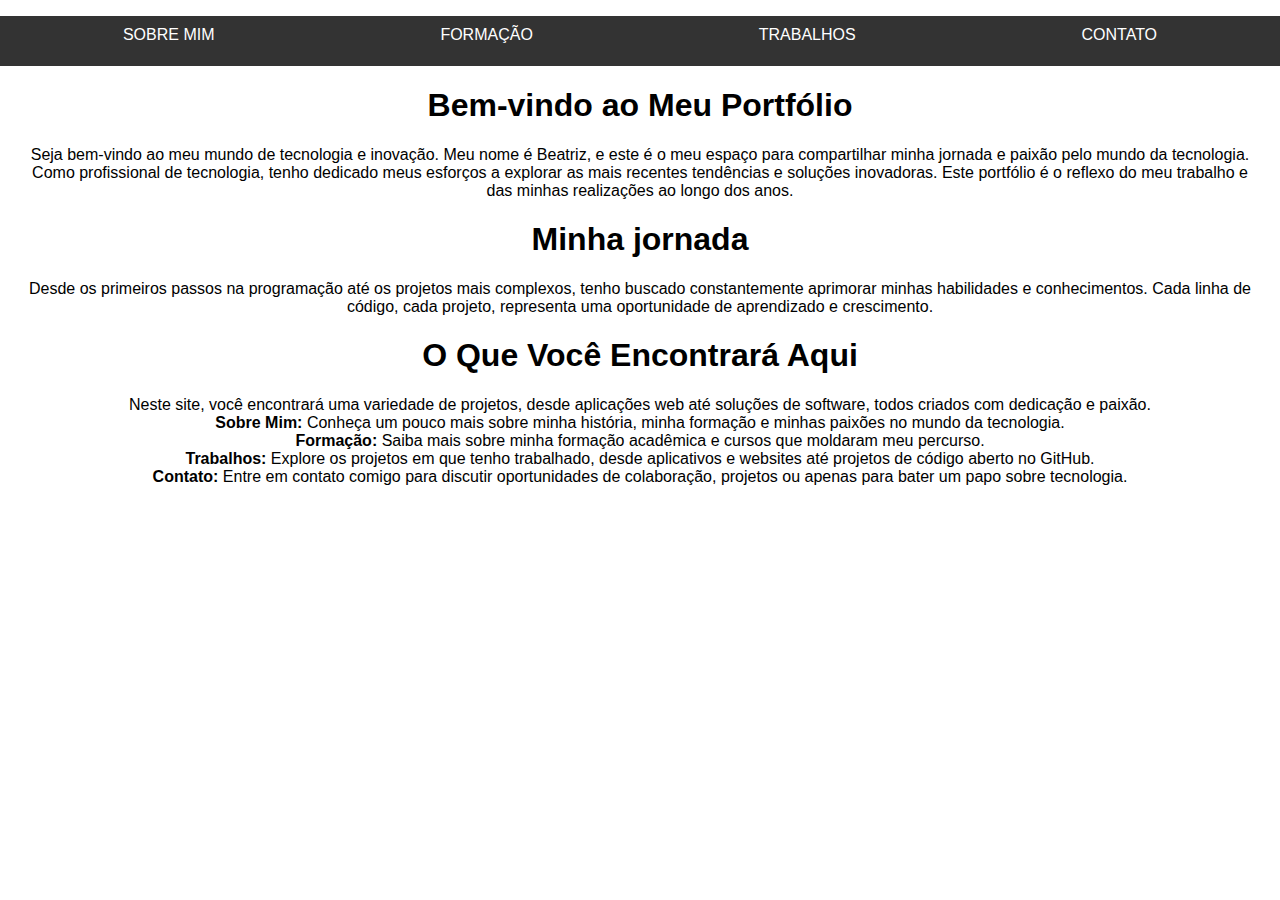
<file: index.html>
<!DOCTYPE html>
<html lang="pt-br">
<head>
    <meta charset="UTF-8">
    <meta name="viewport" content="width=device-width, initial-scale=1.0">
    <title>Meu Portfólio</title>
    <link rel="stylesheet" href=".\css\style.css">
</head>
<body>
    <header>
        <nav>
            <ul>
                <li><a href="sobre.html">SOBRE MIM</a></li>
                <li><a href="formacao.html">FORMAÇÃO</a></li>
                <li><a href="https://github.com/BeatrixPereira">TRABALHOS</a></li>
                <li><a href="contato.html">CONTATO</a></li>
            </ul>
        </nav>
    </header>
    <main>
        <h1>Bem-vindo ao Meu Portfólio</h1>
        <p>Seja bem-vindo ao meu mundo de tecnologia e inovação. Meu nome é Beatriz, e este é o meu espaço para compartilhar minha jornada e paixão pelo mundo da tecnologia.

Como profissional de tecnologia, tenho dedicado meus esforços a explorar as mais recentes tendências e 
soluções inovadoras. Este portfólio é o reflexo do meu trabalho e das minhas realizações ao longo dos anos.</p>

<h1>Minha jornada</h1> 
        <p>Desde os primeiros passos na programação até os projetos mais complexos, tenho buscado constantemente 
aprimorar minhas habilidades e conhecimentos. Cada linha de código, cada projeto, representa uma oportunidade de aprendizado e crescimento.</p>

<h1> O Que Você Encontrará Aqui</h1>
        <p>

Neste site, você encontrará uma variedade de projetos, desde aplicações web até soluções de software, todos criados com dedicação e paixão.<br>

<b>Sobre Mim:</b> Conheça um pouco mais sobre minha história, minha formação e minhas paixões no mundo da tecnologia.
<br>
<b>Formação:</b> Saiba mais sobre minha formação acadêmica e cursos que moldaram meu percurso.
<br>
<b>Trabalhos:</b> Explore os projetos em que tenho trabalhado, desde aplicativos e websites até projetos de código aberto no GitHub.
<br>
<b>Contato:</b> Entre em contato comigo para discutir oportunidades de colaboração, projetos ou apenas para bater um papo sobre tecnologia. </p>



    </main>

   
</body>
</html>
</file>
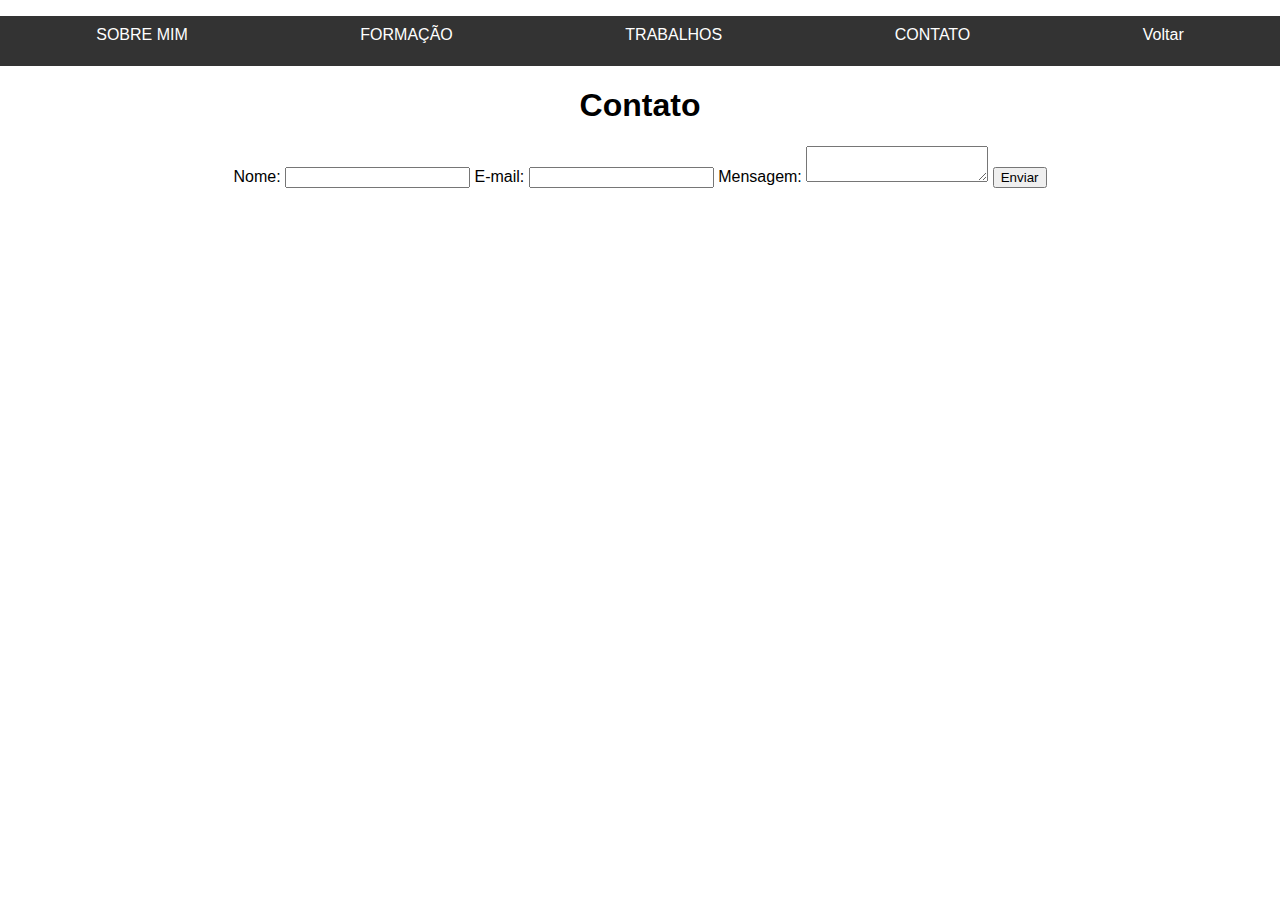
<file: contato.html>
<!DOCTYPE html>
<html lang="pt-br">
<head>
    <meta charset="UTF-8">
    <meta name="viewport" content="width=device-width, initial-scale=1.0">
    <title>Contato</title>
    <link rel="stylesheet" href=".\css\style.css">
</head>
<body>

<header>
        <nav>
            <ul>
                <li><a href="sobre.html">SOBRE MIM</a></li>
                <li><a href="formacao.html">FORMAÇÃO</a></li>
                <li><a href="https://github.com/seu-usuario">TRABALHOS</a></li>
                <li><a href="contato.html">CONTATO</a></li>
                <li><a href="index.html">Voltar</a></li>
            </ul>
        </nav>
    </header> 
   <main>
    <h1>Contato</h1>
    <form>
        <label for="nome">Nome:</label>
        <input type="text" id="nome" name="nome" required>
        
        <label for="email">E-mail:</label>
        <input type="email" id="email" name="email" required>
        
        <label for="mensagem">Mensagem:</label>
        <textarea id="mensagem" name="mensagem" required></textarea>
        
        <input type="submit" value="Enviar">
    </form>
</main>
</body>
</html>
</file>
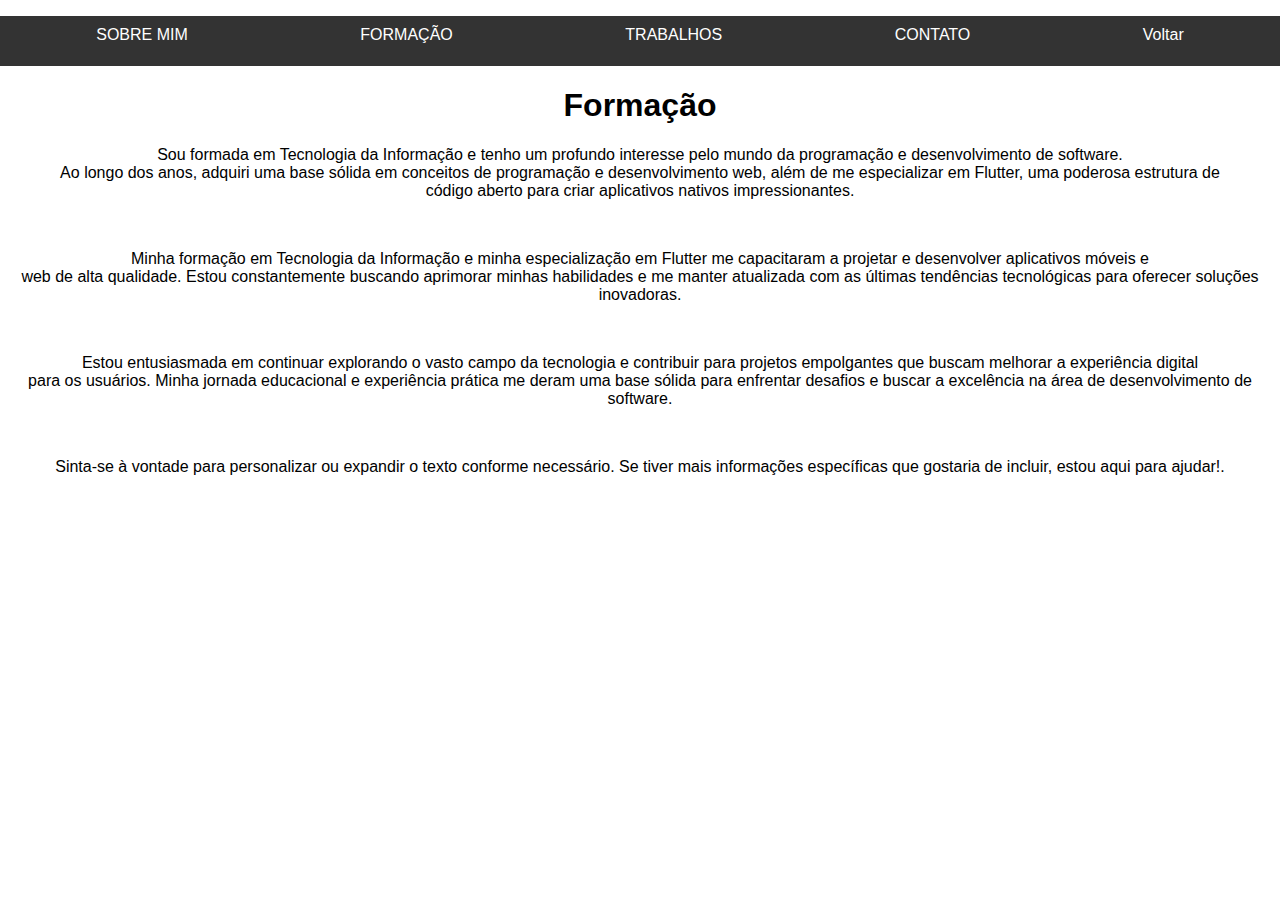
<file: formacao.html>
<!DOCTYPE html>
<html lang="pt-br">
<head>
    <meta charset="UTF-8">
    <meta name="viewport" content="width=device-width, initial-scale=1.0">
    <title>Formação</title>
    <link rel="stylesheet" href=".\css\style.css">
</head>
<body>
<header>
        <nav>
            <ul>
                <li><a href="sobre.html">SOBRE MIM</a></li>
                <li><a href="formacao.html">FORMAÇÃO</a></li>
                <li><a href="https://github.com/BeatrixPereira">TRABALHOS</a></li>
                <li><a href="contato.html">CONTATO</a></li>
                <li><a href="index.html">Voltar</a></li>
            </ul>
        </nav>
    </header>
   <main>
    <h1>Formação</h1>
    <p>Sou formada em Tecnologia da Informação e tenho um profundo interesse pelo mundo da programação e desenvolvimento de software.<br>
 Ao longo dos anos, adquiri uma base sólida em conceitos de programação e desenvolvimento web, além de me especializar em Flutter, 
uma poderosa estrutura de <br> código aberto para criar aplicativos nativos impressionantes.</p>
<br>
<p>Minha formação em Tecnologia da Informação e minha especialização em Flutter me capacitaram a projetar e desenvolver aplicativos móveis e <br>
 web de alta qualidade. Estou constantemente buscando aprimorar minhas habilidades e me manter atualizada com as últimas tendências tecnológicas para oferecer soluções inovadoras.
 </p>
<br>
<p> Estou entusiasmada em continuar explorando o vasto campo da tecnologia e contribuir para projetos empolgantes que buscam melhorar a experiência digital <br>
para os usuários. Minha jornada educacional e experiência prática me deram uma base sólida para enfrentar desafios e buscar a excelência na área de desenvolvimento de software.
</p>
<br>
<p>
Sinta-se à vontade para personalizar ou expandir o texto conforme necessário. Se tiver mais informações específicas que gostaria de incluir, estou aqui para ajudar!.</p>
</p>
</main>
</body>
</html>
</file>
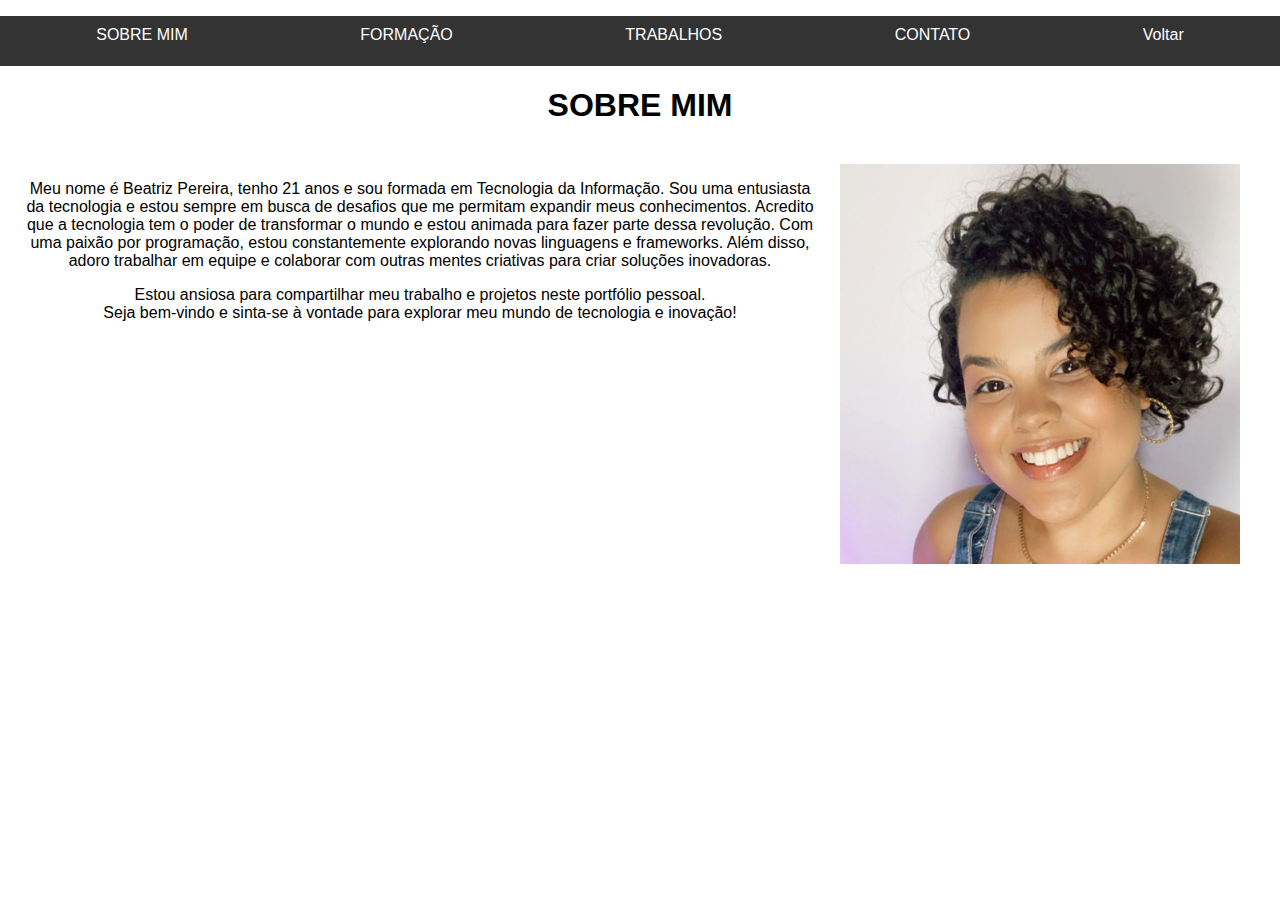
<file: sobre.html>
<!DOCTYPE html>
<html lang="pt-br">
<head>
    <meta charset="UTF-8">
    <meta name="viewport" content="width=device-width, initial-scale=1.0">
    <title>Sobre Mim</title>
    <link rel="stylesheet" href=".\css\style.css">
    
</head>
<body>
    <header>
        <nav>
            <ul>
                <li><a href="sobre.html">SOBRE MIM</a></li>
                <li><a href="formacao.html">FORMAÇÃO</a></li>
                <li><a href="https://github.com/seu-usuario">TRABALHOS</a></li>
                <li><a href="contato.html">CONTATO</a></li>
                <li><a href="index.html">Voltar</a></li>
            </ul>
        </nav>
    </header>
    <main>
        <h1>SOBRE MIM</h1>

<br> 

        <img src="Beatriz reis.jfif" alt="Minha imagem" width="400px" height="auto">

        <p> Meu nome é Beatriz Pereira, tenho 21 anos e sou formada em Tecnologia da Informação. 
        Sou uma entusiasta da tecnologia e estou sempre em busca de desafios que me permitam expandir meus conhecimentos.
        Acredito que a tecnologia tem o poder de transformar o mundo e estou animada para fazer parte dessa revolução. 
        Com uma paixão por programação, estou constantemente explorando novas linguagens e frameworks. 
        Além disso, adoro trabalhar em equipe e colaborar com outras mentes criativas para criar soluções inovadoras.</p>
     
     <p> Estou ansiosa para compartilhar meu trabalho e projetos neste portfólio pessoal. <br>
        Seja bem-vindo e sinta-se à vontade para explorar meu mundo de tecnologia e inovação!</p>
    </main>
</body>
</html>
</file>
